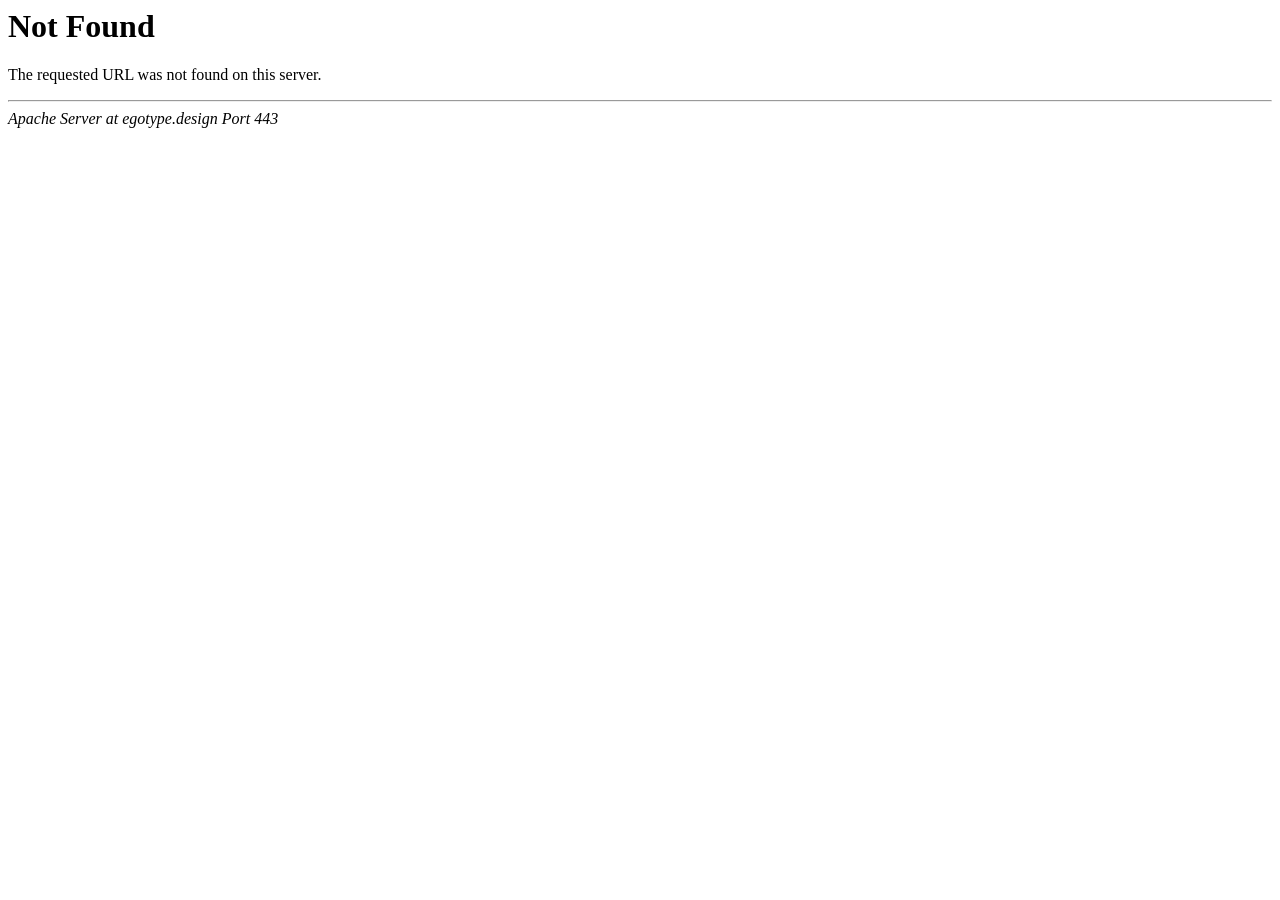
<file: cs/css/fonts/glyphicons-halflings-regular-2.html>
<!DOCTYPE HTML PUBLIC "-//IETF//DTD HTML 2.0//EN">
<html><head>
<title>404 Not Found</title>
</head><body>
<h1>Not Found</h1>
<p>The requested URL was not found on this server.</p>
<hr>
<address>Apache Server at egotype.design Port 443</address>
</body></html>
</file>
